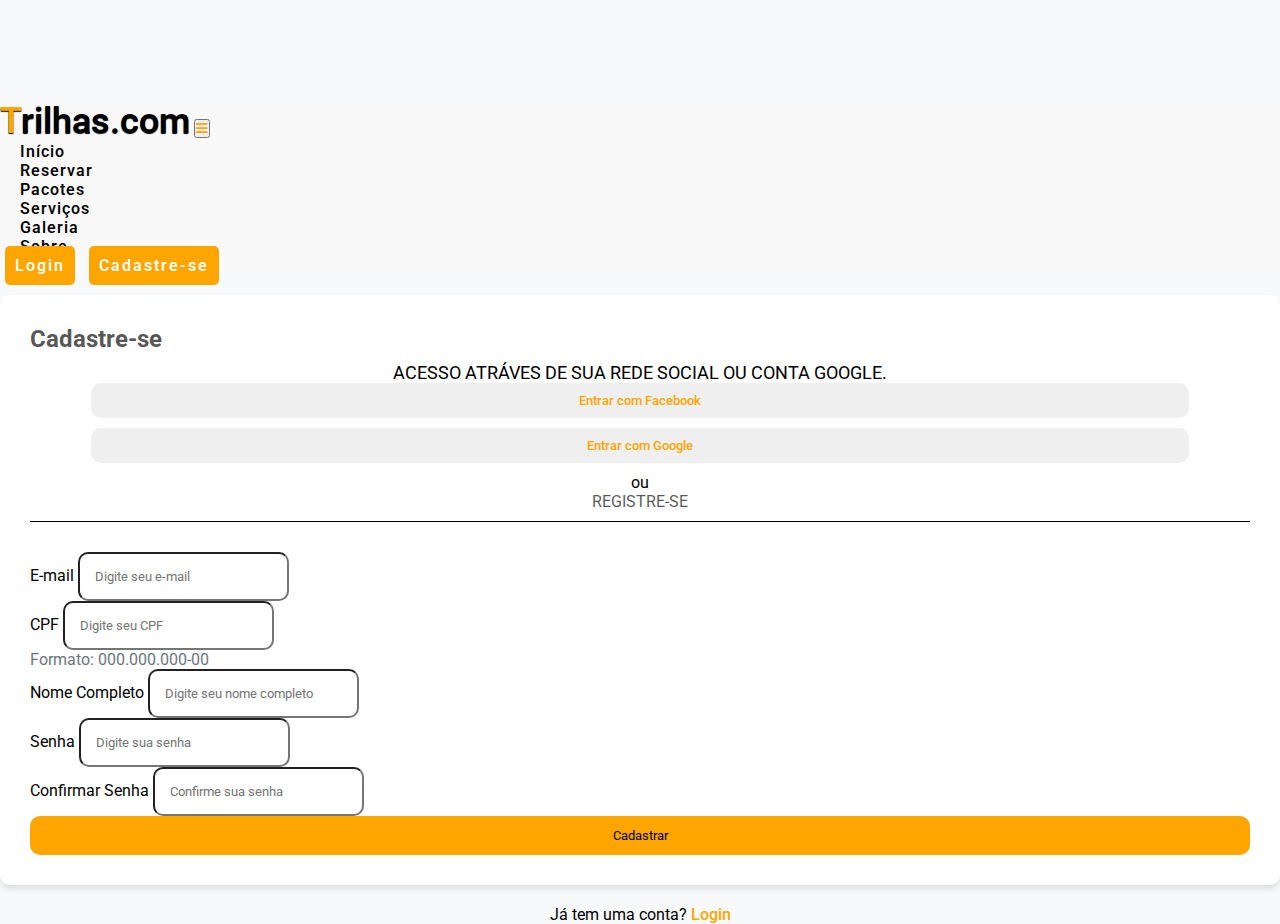
<file: cadastro.html>
<!DOCTYPE html>
<html lang="pt-br">
<head>
    <meta charset="UTF-8">
    <meta name="viewport" content="width=device-width, initial-scale=1.0">
    <link href="https://cdn.jsdelivr.net/npm/bootstrap@5.0.2/dist/css/bootstrap.min.css" rel="stylesheet" integrity="sha384-EVSTQN3/azprG1Anm3QDgpJLIm9Nao0Yz1ztcQTwFspd3yD65VohhpuuCOmLASjC" crossorigin="anonymous">
    <link rel="stylesheet" href="https://cdnjs.cloudflare.com/ajax/libs/font-awesome/6.7.2/css/all.min.css">
    <link rel="stylesheet" href="style.css">
    <link rel="stylesheet" href="style-forms.css">
    <title>Agência de Viagens</title>
</head>
<body>
    <!-- Nav Bar -->
    <nav class="navbar navbar-expand-lg fixed-top" id="navbar">
        <div class="container">
          <a class="navbar-brand" href="index.html" id="logo"><span>T</span>rilhas.com</a>
          <button class="navbar-toggler" type="button" data-bs-toggle="collapse" data-bs-target="#mynavbar">
            <span><i class="fa-solid fa-bars"></i></span>
          </button>
          <div class="collapse navbar-collapse" id="mynavbar">
            <ul class="navbar-nav me-auto">
              <li class="nav-item">
                <a class="nav-link active" href="index.html">Início</a>
              </li>
              <li class="nav-item">
                <a class="nav-link" href="#reservas">Reservar</a>
              </li>
              <li class="nav-item">
                <a class="nav-link" href="#pacotes">Pacotes</a>
              </li>
              <li class="nav-item">
                <a class="nav-link" href="#servicos">Serviços</a>
              </li>
              <li class="nav-item">
                <a class="nav-link" href="#galeria">Galeria</a>
              </li>
              <li class="nav-item">
                <a class="nav-link" href="#sobre">Sobre</a>
              </li>
            </ul>
            <form class="d-flex">
              <a href="login.html">Login</a>
              <a href="cadastro.html">Cadastre-se</a>
            </form>
          </div>
        </div>
    </nav>
    <!-- Nav Bar -->

<div class="sticky-sm-bottom container container-pq d-flex justify-content-center">
  <div class="form-container">
    <h2 class="form-header text-center">Cadastre-se</h2>
    <div>
      <p class="font-p fw-light">ACESSO ATRÁVES DE SUA <span class="fw-bold">REDE SOCIAL </span>OU CONTA GOOGLE.</p>
        <div class="botoes">
          <button class="item-link" type="button">Entrar com Facebook</button>
          <button class="item-link" type="button">Entrar com Google</button>
        </div>
    </div>
    <p>ou</p>
    <p class="fs-5 fw-bold text-center">REGISTRE-SE</p>
    <div style="border-top: 1px solid black; margin-bottom: 30px;"></div>

    <form action="#" method="POST">
      <div class="mb-3">
        <label for="email" class="form-label">E-mail</label>
        <input type="email" class="form-control" id="email" placeholder="Digite seu e-mail" required>
      </div>
      <div class="mb-3">
        <label for="cpf" class="form-label">CPF</label>
        <input type="text" class="form-control" id="cpf" placeholder="Digite seu CPF" maxlength="14" pattern="\d{3}\.\d{3}\.\d{3}-\d{2}" title="Formato: 000.000.000-00" required>
        <div class="form-text">Formato: 000.000.000-00</div>
      </div>
      <div class="mb-3">
        <label for="nome" class="form-label">Nome Completo</label>
        <input type="text" class="form-control" id="nome" placeholder="Digite seu nome completo" required>
      </div>
      <div class="mb-3">
          <label for="senha" class="form-label">Senha</label>
          <input type="password" class="form-control" id="senha" placeholder="Digite sua senha" required>
      </div>
      <div class="mb-3">
          <label for="confirmar-senha" class="form-label">Confirmar Senha</label>
          <input type="password" class="form-control" id="confirmar-senha" placeholder="Confirme sua senha" required>
      </div>
      <button type="submit" class="btn btn-primary">Cadastrar</button>
    </form>
  </div>
</div>
<p>Já tem uma conta? <a id="item-link" href="login.html">Login</a></p>

</body>
</html>
</file>
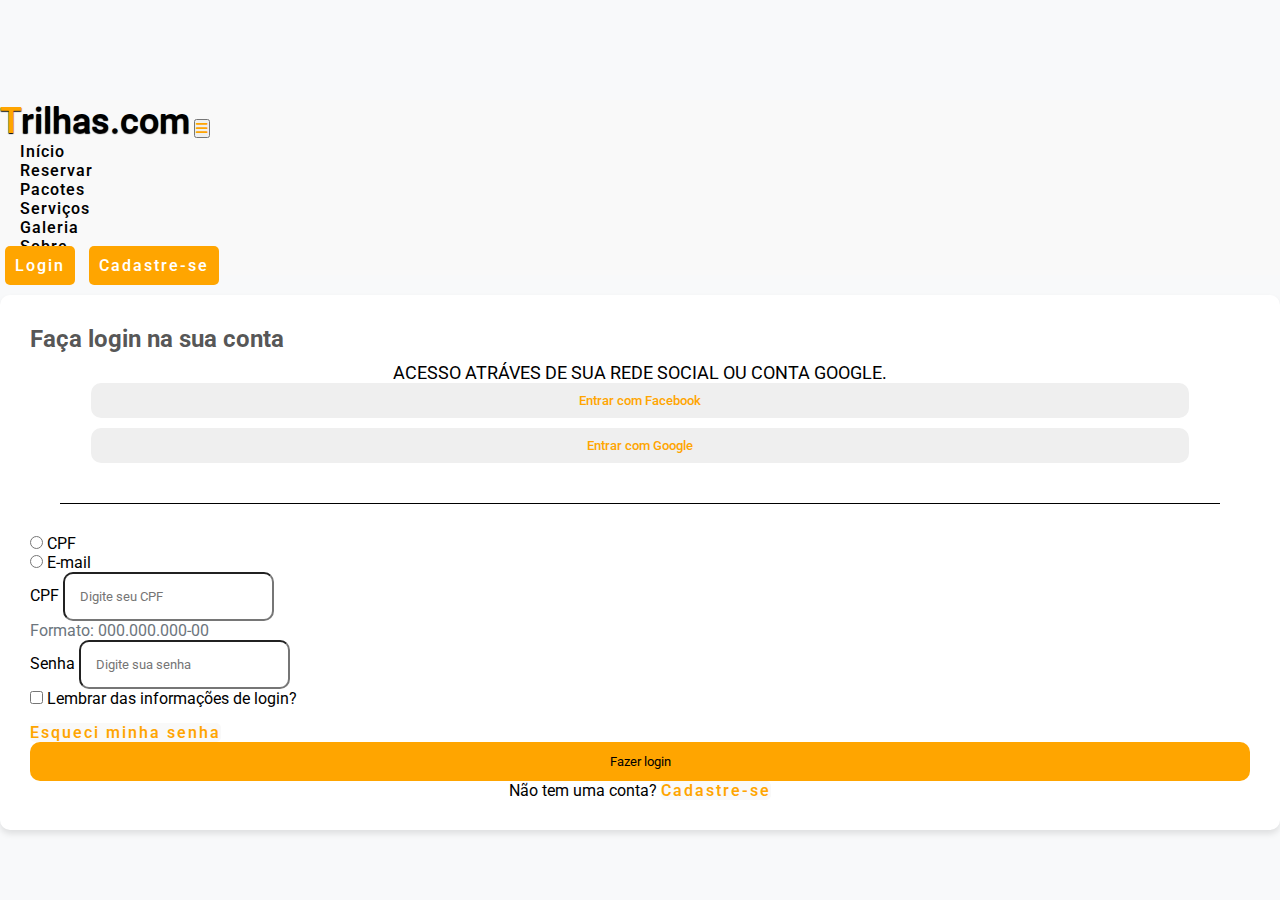
<file: login.html>
<!DOCTYPE html>
<html lang="pt-br">
<head>
    <meta charset="UTF-8">
    <meta name="viewport" content="width=device-width, initial-scale=1.0">
    <link href="https://cdn.jsdelivr.net/npm/bootstrap@5.0.2/dist/css/bootstrap.min.css" rel="stylesheet" integrity="sha384-EVSTQN3/azprG1Anm3QDgpJLIm9Nao0Yz1ztcQTwFspd3yD65VohhpuuCOmLASjC" crossorigin="anonymous">
    <link rel="stylesheet" href="https://cdnjs.cloudflare.com/ajax/libs/font-awesome/6.7.2/css/all.min.css">
    <link rel="stylesheet" href="style.css">
    <link rel="stylesheet" href="style-forms.css">
    <title>Agência de Viagens</title>
</head>
<body>
    <!-- Nav Bar -->
    <nav class="navbar navbar-expand-lg fixed-top" id="navbar">
        <div class="container">
          <a class="navbar-brand" href="index.html" id="logo"><span>T</span>rilhas.com</a>
          <button class="navbar-toggler" type="button" data-bs-toggle="collapse" data-bs-target="#mynavbar">
            <span><i class="fa-solid fa-bars"></i></span>
          </button>
          <div class="collapse navbar-collapse" id="mynavbar">
            <ul class="navbar-nav me-auto">
              <li class="nav-item">
                <a class="nav-link active" href="index.html">Início</a>
              </li>
              <li class="nav-item">
                <a class="nav-link" href="#reservas">Reservar</a>
              </li>
              <li class="nav-item">
                <a class="nav-link" href="#pacotes">Pacotes</a>
              </li>
              <li class="nav-item">
                <a class="nav-link" href="#servicos">Serviços</a>
              </li>
              <li class="nav-item">
                <a class="nav-link" href="#galeria">Galeria</a>
              </li>
              <li class="nav-item">
                <a class="nav-link" href="#sobre">Sobre</a>
              </li>
            </ul>
            <form class="d-flex">
              <a href="login.html">Login</a>
              <a href="cadastro.html">Cadastre-se</a>
            </form>
          </div>
        </div>
    </nav>
    <!-- Nav Bar -->

    <div class="sticky-sm-bottom container container-pq d-flex justify-content-center margem">
        <div class="form-container">
          <h2 class="form-header text-center">Faça login na sua conta  
          </h2>
          <div>
            <p class="font-p fw-light">ACESSO ATRÁVES DE SUA <span class="fw-bold">REDE SOCIAL </span>OU CONTA GOOGLE.</p>
              <div class="botoes">
                <button class="item-link" type="button">Entrar com Facebook</button>
                <button class="item-link" type="button">Entrar com Google</button>
              </div>
            </div>
          <div style="border-top: 1px solid black; margin: 30px;"></div>
          <form action="#" method="POST">
            <div class="d-flex">
                <div class="p-2 mb-2">
                    <input type="radio" name="check" id="icpf" onclick="OpcaoCpf()">
                    <label for="icpf">CPF</label>
                </div>
                <div class="p-2">
                    <input type="radio" name="check" id="iemail" onclick="OpcaoEmail()">
                    <label for="iemail">E-mail</label>
                </div>
            </div>
            <div class="mb-3" id="cpf">
              <label for="cpf" class="form-label" id="cpf/email">CPF</label>
              <input type="text" class="form-control" id="cpf" placeholder="Digite seu CPF" maxlength="14" pattern="\d{3}\.\d{3}\.\d{3}-\d{2}" title="Formato: 000.000.000-00" required>
              <div class="form-text">Formato: 000.000.000-00</div>
            </div>
    
            <div class="mb-3 email" id="email">
              <label for="cpf" class="form-label" id="cpf/email">E-mail</label>
              <input type="text" class="form-control" id="cpf" placeholder="Digite seu e-mail" maxlength="14" pattern="\d{3}\.\d{3}\.\d{3}-\d{2}" title="Formato: seunome@gmail.com" required>
            </div>
            
            <div class="mb-3">
                <label for="senha" class="form-label">Senha</label>
                <input type="password" class="form-control" id="senha" placeholder="Digite sua senha" required>
            </div>
    
            <div>
                <input type="checkbox" name="" id="">
                <label for="">Lembrar das informações de login?</label><br>
                
            </div>
            <a href="" id="my-senha">Esqueci minha senha</a>
           
            <button type="submit" class="btn btn-primary mt-5">Fazer login</button>
          </form>
          <p>Não tem uma conta? <a class="cadastre" href="cadastro.html">Cadastre-se</a></p>
        </div>
    </div>

</body>
</html>
</file>
<file: style.css>
@import url('https://fonts.googleapis.com/css2?family=Poppins:wght@300;400;600;700;800&family=Roboto:ital,wght@0,100..900;1,100..900&display=swap');

*{
    margin: 0;
    padding: 0;
    box-sizing: border-box;
    text-decoration: none;
    list-style: none;
    scroll-behavior: smooth;
    font-family: 'Roboto', sans-serif;
}

/* Nav Bar */
#navbar{
    background: #f9f9f9;
}
#logo{
    font-size: 36px;
    font-weight: 550;
    color: black;
    text-shadow: 0px 1px 1px black;
    margin-bottom: 5px;
}
#logo span{
    color: #ffa500;
}

.navbar-toggler span{
    color: #ffa500;
}
.navbar-nav{
    margin-left: 20px;
}
.nav-item .nav-link{
    font-size: 16px;
    font-weight: 550;
    color: black;
    letter-spacing: 1px;
    border-radius: 3px;
    transition: 0.5s ease;
}
.nav-item .nav-link:hover{
    background: #ffa500;
    color: white;
}
#navbar form button{
    background: orange;
    color: white;
    border: none;
}

.d-flex a{
    padding: 10px;
    background: #ffa500;
    color: white;
    letter-spacing: 2px;
    font-weight: 550;
    border-radius: 5px;
    text-decoration: none;
    transition: 0.3s;
    margin: 0 5px;
}

.d-flex a:hover{
    transform: scale(1.1);
}
/* End Nav Bar */

/* Home Section */
.home{
    width: 100%;
    height: 90vh;
    background-image: linear-gradient(rgba(0,0,0,0.3), rgba(0,0,0,0.2)), url('images/Background.jpg');
    background-repeat: no-repeat;
    background-size: cover;
}

.home .content{
    text-align: center;
    padding-top: 200px;
}

.home .content h5{
    color: white;
    font-size: 38px;
    font-weight: 500;
    text-shadow: 0px 1px 1px black;
}

.home .content h1{
    color: #ffa500;
    font-size: 70px;
    font-weight: 600;
    text-shadow: 0px 1px 1px black;
    margin-top: 5px;
}

.home .content p{
    color: white;
    font-size: 15px;
    font-weight: 600;
    text-shadow: 0px 1px 1px black;
    margin-bottom: 30px;
    margin-top: 5px;
}

.home .content a{
    padding: 10px;
    background: white;
    color: black;
    letter-spacing: 2px;
    font-weight: 550;
    border-radius: 5px;
    text-decoration: none;
    transition: 0.3s;
}
.home .content a:hover{
    background: #ffa500;
    color: #f9f9f9;
}

@media (max-width: 850px){
    .home{
        background-position: 50%;
    }
}

@media (max-width: 450px){
    .home .content h5{
        font-size: 25px;
    }
    .home .content h1{
        font-size: 38px;
    }
    .home .content p{
        font-size: 13px;
    }
}
/* End Home Section */

/* Section reservas */
.reservas{
    background: #f9f9f9;
    padding: 50px;
}

.main-text h1{
    text-align: center;
    text-shadow: 0px 1px 1px black;
    font-weight: 600;
}

.main-text h1 span{
    color: #ffa500;
}
.reservas .card{
    border-radius: 10px;
    box-shadow: 0px 5px 5px -6px black;
}

.reservas .row{
    margin-top: 30px;
}

.reservas form input{
    padding: 10px;
    color: black;
    border: none;
    outline: none;
    font-size: 15px;
    border-radius: 10px;
    box-shadow: 0px 5px 5px -6px black;
}

.reservas form textarea{
    border: none;
    border-radius: 10px;
    resize: none;
    box-shadow: 0px 5px 5px -6px black;
    height: 200px;
}

.reservas .submit{
    width: 160px;
    font-size: 16px;
    font-weight: 550;
    background: #ffa500;
    color: white;
    margin-top: 10px;
    transition: 0.5s ease;
}

.reservas .submit:hover{
    transform: scale(1.1);
}

@media(max-width: 765px){
    .reservas{
        padding: 0;
    }
    .main-text h1{
        margin-top: 20px;
    }
}
/* End Section reservas */

/* Section pacotes */
.main-txt h1{
    text-align: center;
    margin-top: 30px;
    font-weight: 600;
    text-shadow: 0px 1px 1px black;
}

.main-txt h1 span{
    color: #ffa500;
}

.pacotes .card{
    border-radius: 5px;
    border: none;
    box-shadow: rgba(0,0,0,0.1) 0px 4px 12px;
}

.pacotes .card img{
    border-radius: 5px;
}

.pacotes .card .card-body{
    background: transparent;
}
.pacotes .card .card-body h3{
    font-size: 25px;
    font-weight: 600;
}

.pacotes .card .card-body p{
    font-size: 15px;
}

.checked{
    color: #ffa500;
}

.star i{
    font-size: 15px;
}

.pacotes .card .card-body h6{
    font-size: 20px;
}

.pacotes .card .card-body a{
    padding: 10px;
    text-decoration: none;
    background: #ffa500;
    color: white;
    border-radius: 5px;
}

/* End Section pacotes */

/* Section Serviços */
.servicos{
    background: #f9f9f9;
    margin-top: 50px;
    width: 100%;
}

.servicos .card{
    box-shadow: rgba(0,0,0,0.1) 0px 4px 12px;
    border: none;
    cursor: pointer;
}

.servicos .card i{
    font-size: 80px;
    text-align: center;
    color: #ffa500;
    margin-top: 20px;
}

.servicos .card .card-body h3{
    font-weight: 600;
}

.servicos .card .card-body{
    text-align: center;
}
/* End Section Serviços */

/* Section galeria */
.margin{
    margin-top: 50px;
}

.galeria .card{
    border-radius: 10px;
    box-shadow: rgba(0,0,0,0.1) 0px 4px 12px;
    cursor: pointer;
}

.galeria .card img{
    border-radius: 10px;
    transition: 0.5s ease;
}

.galeria .card img:hover{
    transform: scale(1.1);
}
/* End Section galeria */

/* sobre */
.sobre{
    padding: 50px;
    background: #f9f9f9;
}

.sobre .card{
    border-radius: 10px;
}

.sobre .card img{
    border-radius: 10px;
}

.sobre h2{
    font-weight: 600;
    letter-spacing: 1px;
}

.sobre p{
    font-weight: 500;
}

#sobre-btn{
    width: 150px;
    height: 38px;
    border: none;
    border-radius: 5px;
    background: #ffa500;
    color: white;
    letter-spacing: 2px;
    font-weight: 550;
    transition: 0.5s ease;
    cursor: pointer;
}

#sobre-btn:hover{
    width: 170px;
}

@media (max-width: 765px){
    .sobre{
        padding: 0;
    }
}
/* End sobre */

/* Footer */
#footer{
    width: 100%;
    margin-top: 150px;
    text-align: center;
    background: #f9f9f9;
}

#footer h1{
    font-weight: 600;
    padding-top: 30px;
    text-shadow: 0px 0px 1px black;
}

#footer h1 span{
    color: #ffa500;
}

.social-links i{
    padding: 10px;
    border-radius: 5px;
    font-size: 20px;
    background: black;
    color: white;
    margin-left: 10px;
    margin-bottom: 10px;
    transition: 0.5s ease;
    cursor: pointer;
}

.social-links i:hover{
    background: #ffa500;
}
/* End Footer */
</file>
<file: style-forms.css>
body {
    background-color: #f8f9fa;
    margin: 0px;
    padding-top: 100px;
    box-sizing: border-box;
  }
  h1 {
    font-size: 1.8em;
    font-weight: 600;
    margin-left: -15px;
  }
  p {
    text-align: center;
    padding: 0px 30px 0px 30px;
  }
  .icon-acces {
      margin-right: 20px;
      font-size: 80px !important;
  }
  .font-p {
    font-size: 1.1em;
  }
  .form-container {
    background-color: white;
    padding: 30px;
    border-radius: 10px;
    box-shadow: 0px 4px 6px rgba(0, 0, 0, 0.1);
    margin: 20px auto; 
  }
  
  .main-content {
    min-height: 196px; 
    display: block;
  }
  
  .form-header {
    font-size: 24px;
    font-weight: bold;
    color: #ffa500;
    margin-bottom: 20px;
  }
  
  .form-control {
    border-radius: 10px;
    padding: 15px;
  }
  
  .btn-primary {
    background-color: #ffa500;
    border: none;
    border-radius: 10px;
    padding: 12px 20px;
    width: 100%;
  }
  
  .btn-primary:hover {
    background-color: #ffa500;
  }
  
  .form-text {
    color: #6c757d;
  }
  
  .container-txt {
    height: 10vh;
    margin-top: -115px;
  }
  .text-center {
    margin-bottom: 10px;
    color: rgba(0, 0, 0, 0.676);
  }
  .botoes {
    display: flex;
    flex-flow: column wrap;
    justify-content: center;
    align-items: center;
  }
  .item-link {
    text-align: center;
    text-decoration: none;
    font-weight: 500;
    color: #ffa500;
    width: 90%;
    padding: 10px;
    margin-bottom: 10px;
    border-radius: 10px;
    border: none;
  }
  
  .item-link:hover {
    box-shadow: 0px 5px 5px rgba(71, 71, 71, 0.131);
    margin-top: -2px;
    color: #b97900;
    transition: 0.2s;
  }
  
  #item-link {
    text-align: center;
    text-decoration: none;
    font-weight: 500;
    color: #ffa500;
  }
  
  .container-terms:hover {
    border: 1px  dashed rgba(0, 0, 0, 0.147);
    border-radius: 5px;
  }
  #link-termos {
    color: #ffa500;
    padding: 0px;
    margin: 0px;
    height: 0px;
  }
  
  .form-container .cadastre{
      background-color: #f9f9f9;
      color: #ffa500;
      padding: 0px;
      margin: 0px;
      margin-top: 15px;
  }
  
  #my-senha {
    background-color: #f9f9f9;
    color: #ffa500;
    padding: 0px;
    margin: 0px;
    float: left;
    margin-top: 15px;
  }
  
  .email {
    display: none;
  }
</file>
